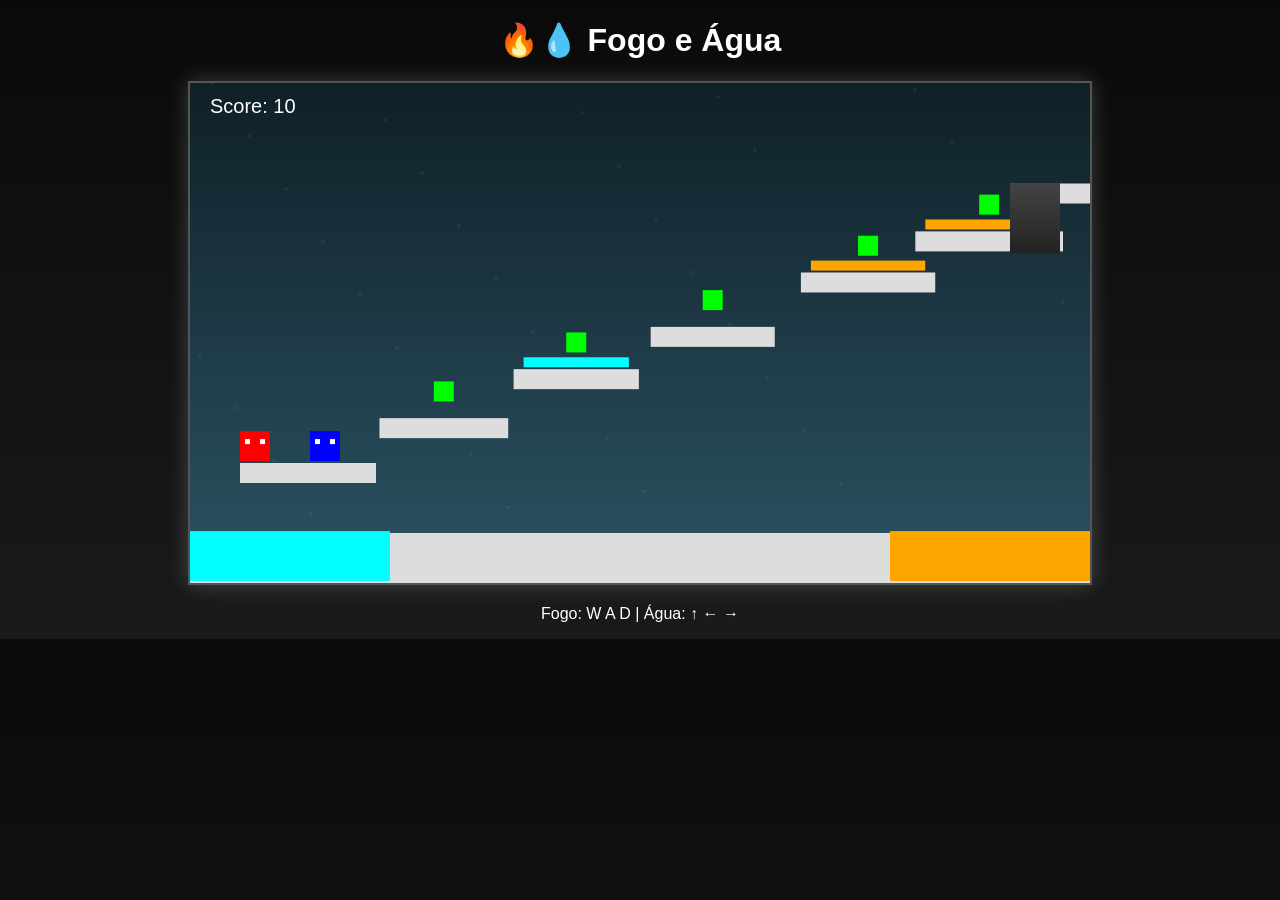
<file: Meus Projetos (HTML, CSS, JS)/Fire and Water/index.html>
<!DOCTYPE html>
<html lang="pt-br">
<head>
    <meta charset="UTF-8">
    <title>Fogo e Água Pro</title>
    <link rel="stylesheet" href="style.css">
</head>
<body>

<h1>🔥💧 Fogo e Água</h1>
<canvas id="gameCanvas"></canvas>

<audio id="bgMusic" loop>
    <source src="https://cdn.pixabay.com/download/audio/2022/03/15/audio_7b7c1b1a7f.mp3?filename=calm-ambient-11058.mp3">
</audio>

<p>Fogo: W A D | Água: ↑ ← →</p>

<script src="script.js"></script>
</body>
</html>
</file>
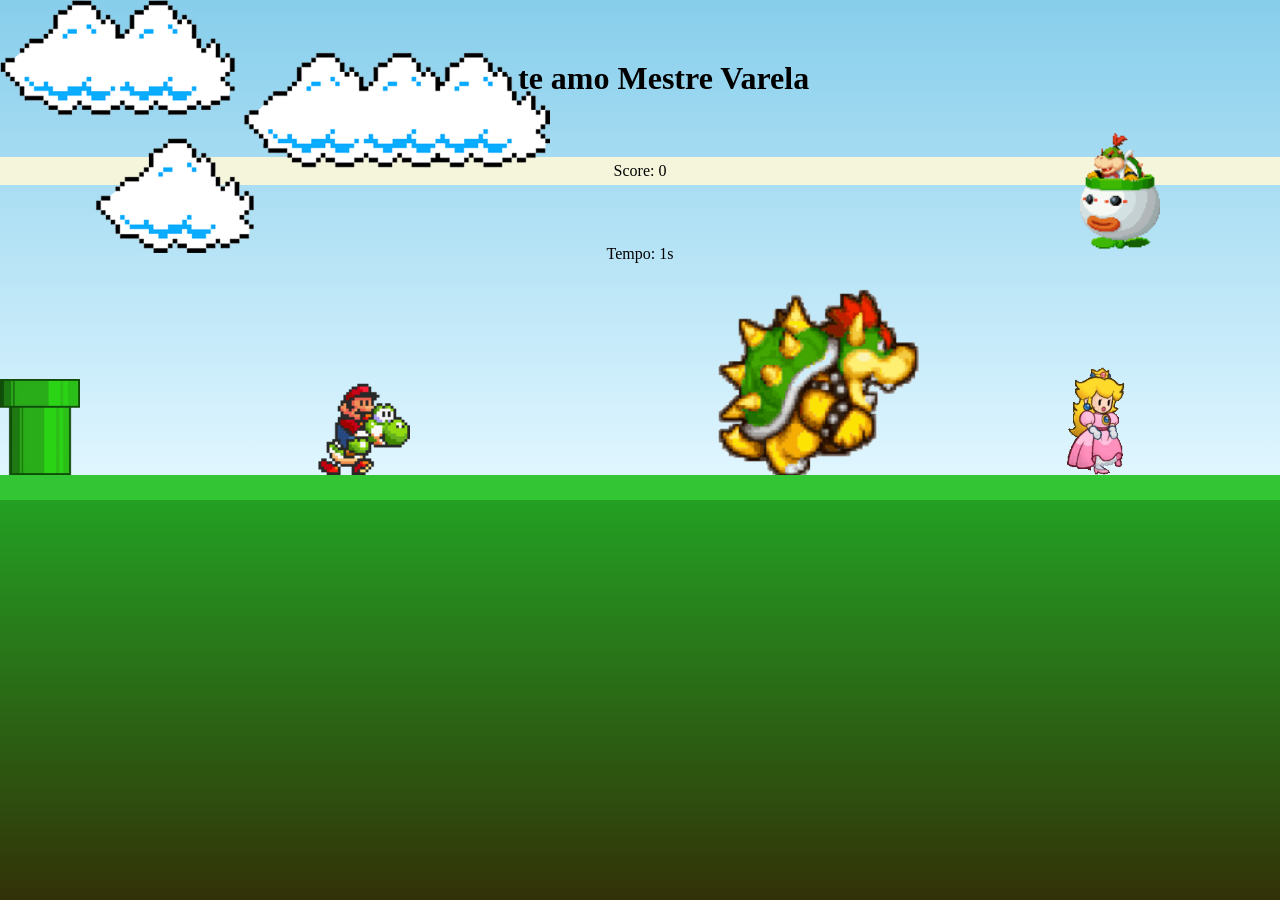
<file: Meus Projetos (HTML, CSS, JS)/Jogo do Mario/mario.html>
<!DOCTYPE html>
<html lang="en">
<head>
    <meta charset="UTF-8">
    <meta name="viewport" content="width=device-width, initial-scale=1.0">
    <title>Mario</title>
    <link rel="stylesheet" href="mariocss.css">
</head>
<body>
    
    <div class="jogo">
        
        <img src="Images/mario-walking.gif" alt="mario" class="mario">
        <img src="Images/bowser-walking.gif" alt="bowser" class="bowser">
        <img src="Images/BowserJr.gif" alt="bowserjr" class="bowserjr">
        <img src="Images/clouds.png" alt="clouds" class="clouds">
        <img src="Images/peach-running.gif" alt="peach" class="peach">
        <img src="Images/pipe.png" alt="pipe" class="pipe">
        <h1 class="varela"> Eu te amo Mestre Varela</h1>
        <div id="score">Score: 0</div>
        <div id="time">Tempo: 0s</div>
        
    </div>

    <script type="text/javascript" src="mariojs.js"></script>
</body>
</html>
</file>
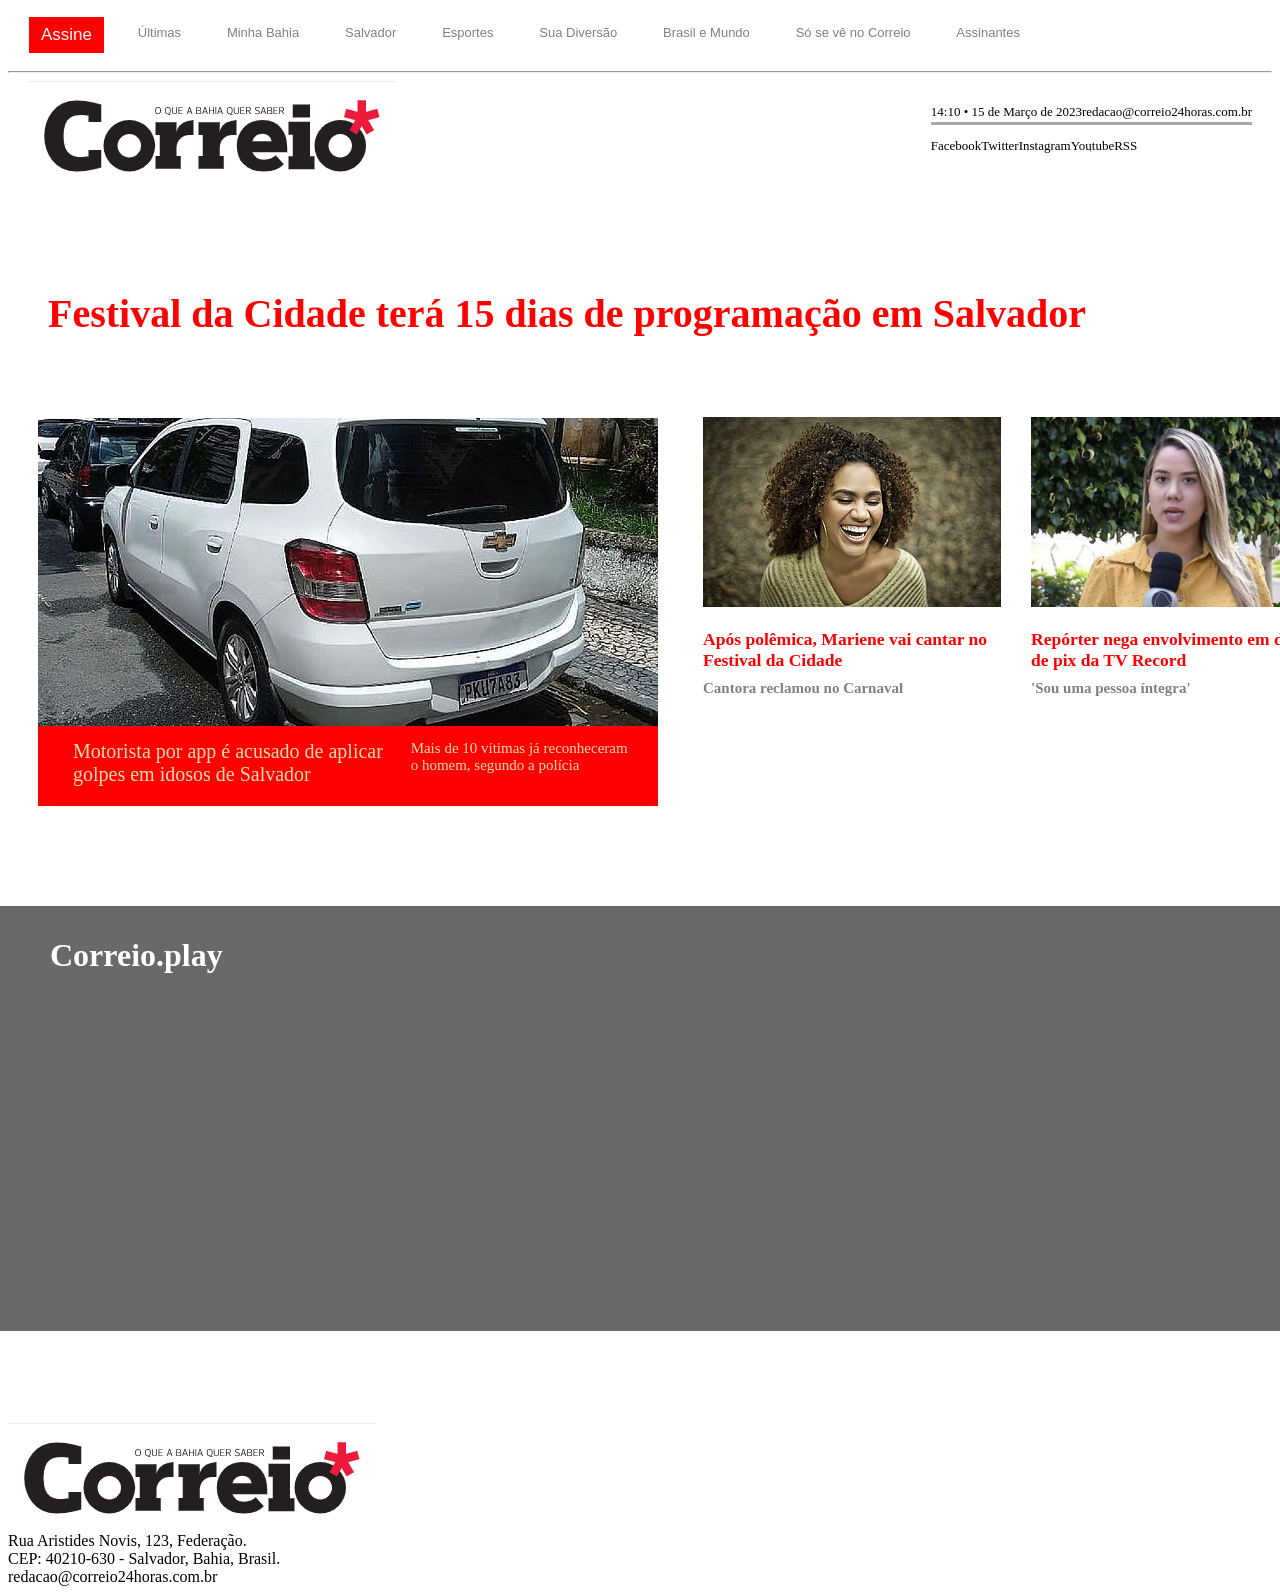
<file: Meus Projetos (HTML, CSS, JS)/Simulação de Cópia/treino.html>
<!DOCTYPE html>
<html lang="en">
<head>
    <meta charset="UTF-8">
    <meta name="viewport" content="width=device-width, initial-scale=1.0">
    <title>Correio</title>
    <link href="treino.css" rel="stylesheet">
</head>
<body>

<div class="menu">
    <div class="assine">Assine</div>
    <div>Últimas</div>
    <div>Minha Bahia</div>
    <div>Salvador</div>
    <div>Esportes</div>
    <div>Sua Diversão</div>
    <div>Brasil e Mundo</div>
    <div>Só se vê no Correio</div>
    <div>Assinantes</div>
    <div></div>
    <div></div>
    <div></div>
    <div></div>
    <div></div>
</div>
<hr>

<div class="submenu">
    
    <div class="imagem1"> <img src="1.png" alt="correio"> </div>
    
    <div class="subsubmenu">
        <div class="cima">
            <div>14:10 •   15 de Março de 2023</div> 
            <div>ㅤㅤ</div>
            <div>ㅤㅤ</div>
            <div>ㅤㅤ</div>
            <div>ㅤㅤ</div>
            <div>ㅤㅤ</div>
            <div>redacao@correio24horas.com.br</div>
        </div>
        <hr class="linha">
        <div class="baixo">
            <div>ㅤㅤ</div>
            <div>Facebook</div>
            <div>ㅤㅤ</div>
            <div>ㅤㅤ</div>
            <div>Twitter</div>
            <div>ㅤㅤ</div>
            <div>ㅤㅤ</div>
            <div>Instagram</div>
            <div>ㅤㅤ</div>
            <div>ㅤㅤ</div>
            <div>Youtube</div>
            <div>ㅤㅤ</div>
            <div>ㅤㅤ</div>
            <div>RSS</div>
        </div>
    </div>

</div>

<h1 class="festival">Festival da Cidade terá 15 dias de programação em Salvador</h1>

<div class="noticias">
    <div class="principal">
        <div>
            <img src="2.png">
        </div>
        <div class="escrito">
            <div>
            Motorista por app é acusado de aplicar golpes em idosos de Salvador
            </div>
            <div class="texto2">
                Mais de 10 vítimas já reconheceram o homem, segundo a polícia
            </div>
        </div>
    </div>
    <div class="notcs">
        <div class="not1"> 
            <div><img src="3.png" alt=""> </div>
            <div><h3>Após polêmica, Mariene vai cantar no Festival da Cidade</h3></div>
            <div class="textin"><h4>Cantora reclamou no Carnaval</h4></div>
        </div>
        <div class="not2"> 
            <div><img src="4.png" alt=""> </div>
            <div><h3>Repórter nega envolvimento em desvios de pix da TV Record</h3></div>
            <div class="textin"><h4>'Sou uma pessoa íntegra'</h4></div>
        </div>
        <div class="not3">
            
        </div>
    </div>
</div>

<div class="play">
    <div><h1>Correio.play</h1></div>
    <div class="video"><iframe width="560" height="315" src="https://www.youtube.com/embed/rE7Dc4bQaQQ?si=Dp4i0T3ydwr-GIyh" title="YouTube video player" frameborder="0" allow="accelerometer; autoplay; clipboard-write; encrypted-media; gyroscope; picture-in-picture; web-share" referrerpolicy="strict-origin-when-cross-origin" allowfullscreen></iframe></div>
</div>
<div class="fim">
    <div class="pt1">
        <div class="pt1_img"> <img src="1.png" alt=""></div>
        <div>
            Rua Aristides Novis, 123, Federação.
        </div>
        <div>
            CEP: 40210-630 - Salvador, Bahia, Brasil.
        </div>
        <div>
            redacao@correio24horas.com.br
        </div>
    </div>
    <div class="pt2">
        <div></div>
        <div></div>
        <div></div>
        <div></div>
    </div>
    <div class="pt3">
        <div></div>
        <div></div>
        <div></div>
        <div></div>
    </div>
    <div class="pt4">
        <div></div>
        <div></div>
        <div></div>
        <div></div>
    </div>
</div>


</body>
</html>
</file>
<file: Meus Projetos (HTML, CSS, JS)/Fire and Water/style.css>
body {
    margin: 0;
    background: linear-gradient(#0a0a0a, #1a1a1a);
    color: white;
    text-align: center;
    font-family: Arial;
}

canvas {
    display: block;
    margin: 20px auto;
    border: 2px solid #555;
    box-shadow: 0 0 20px rgba(255,255,255,0.2);
    background: #111;
}
</file>
<file: Meus Projetos (HTML, CSS, JS)/Jogo do Mario/mariocss.css>
* {
    margin: 0;
    box-sizing: border-box;
    padding: 0;
}

@import url('https://fonts.googleapis.com/css2?family=Press+Start+2P&display=swap');

.varela{
    font-family: 'Press Start 2P', cursive;
    
    display: flex;
    margin-top: 60px;
    justify-content: center;
}

#score{
    font-family: 'Press Start 2P', cursive;
    z-index: 5;
    display: flex;
    margin-top: 60px;
    justify-content: center;
    background-color: beige;
    padding: 5px;
    padding-left: 5px;
}

#time{
    font-family: 'Press Start 2P', cursive;
    z-index: 5;
    display: flex;
    margin-top: 60px;
    justify-content: center;
}

body{
    background: linear-gradient(rgb(35, 160, 35),rgb(54, 22, 1));
    
}

.jogo{
    width: 100%;
    height: 500px;
    border-bottom: 25px solid rgb(52, 197, 52);
    margin: 0 auto;
    position: relative;
    overflow: hidden;
    background: linear-gradient(#87CEEB, #E0F6FF);
    z-index: 1;
}

.clouds{
    position: absolute;
    width: 550px;
    animation: clouds 20s linear infinite;
    z-index: 2;
}

.pipe{
    position: absolute;
    width: 80px;
    bottom: 0;
    animation: pipe-animation 2s linear infinite;
    z-index: 1;
    
}

.mario{
    position: absolute;
    bottom: 0;
    width: 100px;
    margin-left: 310px ;
    
    
}

.mario-jump{
    animation: mario-jump 500ms linear alternate;
}

.bowser{
    position: absolute;
    bottom: -35px;
    z-index: 3;
    overflow-y: visible;
    width: 250px;
    right: 350px;
}

.bowser-jump{

    animation: bowser-jump 500ms linear alternate 
}

.peach{
    position: absolute;
    bottom: 0;
    right: 120px;
    z-index: 2;
    width: 130px;
    overflow-y: visible;
    z-index: 1;
    transform: scaleX(-1);
}

.peach-jump{

    animation: bowser-jump 500ms linear alternate 
}

.bowserjr{
    position: absolute;
    top: 133px;
    right: 120px;
    z-index: 2;
    width: 80px;
    overflow-y: visible;
    animation: bowserjr 15s infinite linear;
    z-index: 2;
}



@keyframes pipe-animation{
    from {
        right: -80px;
    }

    to {
        right: 100%;
    }
}

@keyframes bowser-jump{
   0% { bottom: 0px

    }

    40% {
        bottom: 130px;
    }


    50% {
        bottom: 140px;
    }

    60% {
        bottom: 130px;
    }

    100% {
        bottom: 0px;
    }
}

@keyframes peach-jump{
   0% { bottom: 0px

    }

    40% {
        bottom: 130px;
    }


    50% {
        bottom: 140px;
    }

    60% {
        bottom: 130px;
    }

    100% {
        bottom: 0px;
    }
}

@keyframes mario-jump{
    0% { bottom: 0px

    }

    40% {
        bottom: 130px;
    }


    50% {
        bottom: 140px;
    }

    60% {
        bottom: 130px;
    }

    100% {
        bottom: 0px;
    }
}

@keyframes clouds{
    from {
        right: -550px;
    }

    to {
        right: 100%;
    }
}

@keyframes bowserjr{
    0% {
        top: 133px;
        right: 120px;
    }

    30% {
        top: 80px;
        right: 300px;
    }

    50% {
        top: 270px;
        right: 500px;
    }

    80% {
        top: 100px;
        right: 280px;
    }

    75% {
        top: 193px;
        right: 160px;
    }

    100% {
        top: 133px;
        right: 120px;
    }

    
}
</file>
<file: Meus Projetos (HTML, CSS, JS)/Simulação de Cópia/treino.css>
.menu{
    display: flex;
    justify-content: space-around;   
    background-color: white;
    text-align:center;
    color: gray;
    padding-bottom: 20px;
    padding-top: 9px;
    font-size: 13px;
    font-family: Arial, Helvetica, sans-serif;
    margin-left: 10px;
    margin-bottom: -10px;
}
.menu div{
    padding: 8px;
    padding-left: 12px;
    padding-right: 12px;
}

.assine{
    background-color: red;
    color: white;
    font-size: 17px

}
.submenu{
    display: flex;
    justify-content: space-between;
}
.subsubmenu{
  display: flex;
    justify-content: space-around;   
    text-align:center;
    padding-bottom: 20px;
    padding-top: 9px;
    font-size: 13px;
    flex-direction: column;
    margin-right: 20px;
}
.cima{
    display: flex;
    flex-direction: row;
}
.cima div{
    display: flex;
    justify-content: space-between;
    border-color: darkgrey;
    border-style: solid;
    border-top: 0;
    border-right: 0;
    border-left: 0;
    margin-bottom: -10px;
    flex-wrap: nowrap;
}

.baixo{
    display: flex;
    flex-direction: row;
    margin-top: -50px;
}

.festival{
    display: flex;
    margin-top: 100px;
    color: red;
    margin-left: 40px;
    font-size: 40px;
}
.imagem1{
    margin-left: 20px;
}
.noticias{
    display: flex;
    width: 50%;  
    margin-top: 80px; 
}
.noticias div{
    margin-left: 15px; 
}
.principal{
    margin-left: 20px;
}
.escrito{
    display: flex;
    background-color: red;
    color: wheat;
    font-size: 20px;
    padding: 20px;
    margin-top: -10px;
}

.escrito div{
    display: flex;
    justify-content: space-between;
}
.texto2{
    font-size: 15px;
}
.notcs{
    display: flex;
    color: red;
    font-size: 15px;
}

.textin{
    color:gray;
    margin-top: -10px;
}
.not3{
    flex-direction: column;
    align-self: flex-start;
}
.play{
    background-color:dimgray;
    margin: -8px;
    margin-top: 100px;
    color: white;
    padding-left: 50px;
    padding-top: 10px;
    background-size: 2000px;

}
.video{
    display: flex;
    justify-content: flex-end;
    padding-right: 90px;
    padding-bottom: 20px;
}
.fim{
    display: flex;
    margin-top: 100px;
}
</file>
